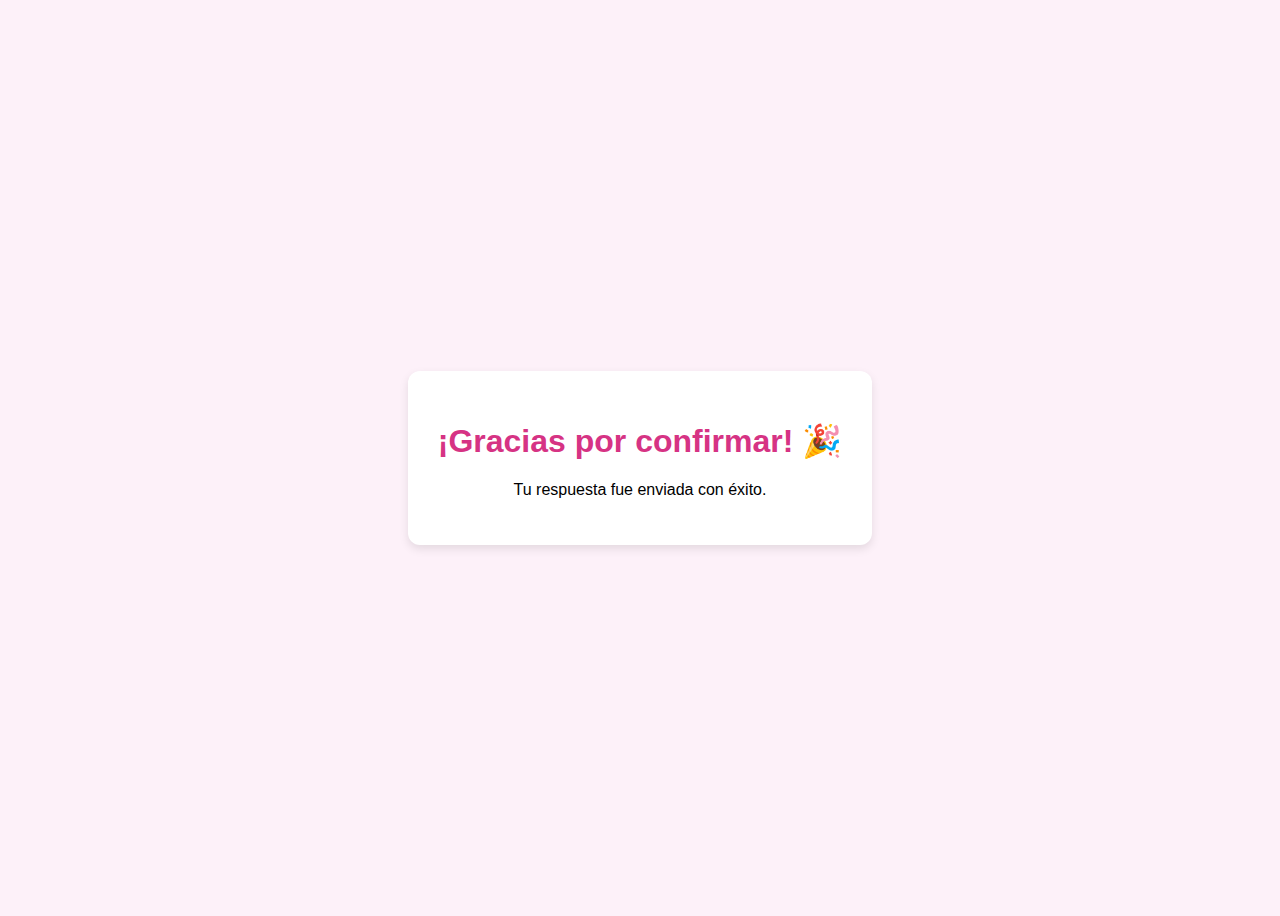
<file: gracias.html>
<!DOCTYPE html>
<html lang="es">
<head>
  <meta charset="UTF-8">
  <meta name="viewport" content="width=device-width, initial-scale=1.0">
  <title>Gracias</title>
  <style>
    body {
      font-family: Arial, sans-serif;
      background: #fdf1f9;
      display: flex;
      justify-content: center;
      align-items: center;
      height: 100vh;
      text-align: center;
    }
    .mensaje {
      background: white;
      padding: 30px;
      border-radius: 12px;
      box-shadow: 0px 4px 10px rgba(0,0,0,0.1);
    }
    h1 { color: #d63384; }
  </style>
</head>
<body>
  <div class="mensaje">
    <h1>¡Gracias por confirmar! 🎉</h1>
    <p>Tu respuesta fue enviada con éxito.</p>
  </div>
</body>
</html>
</file>
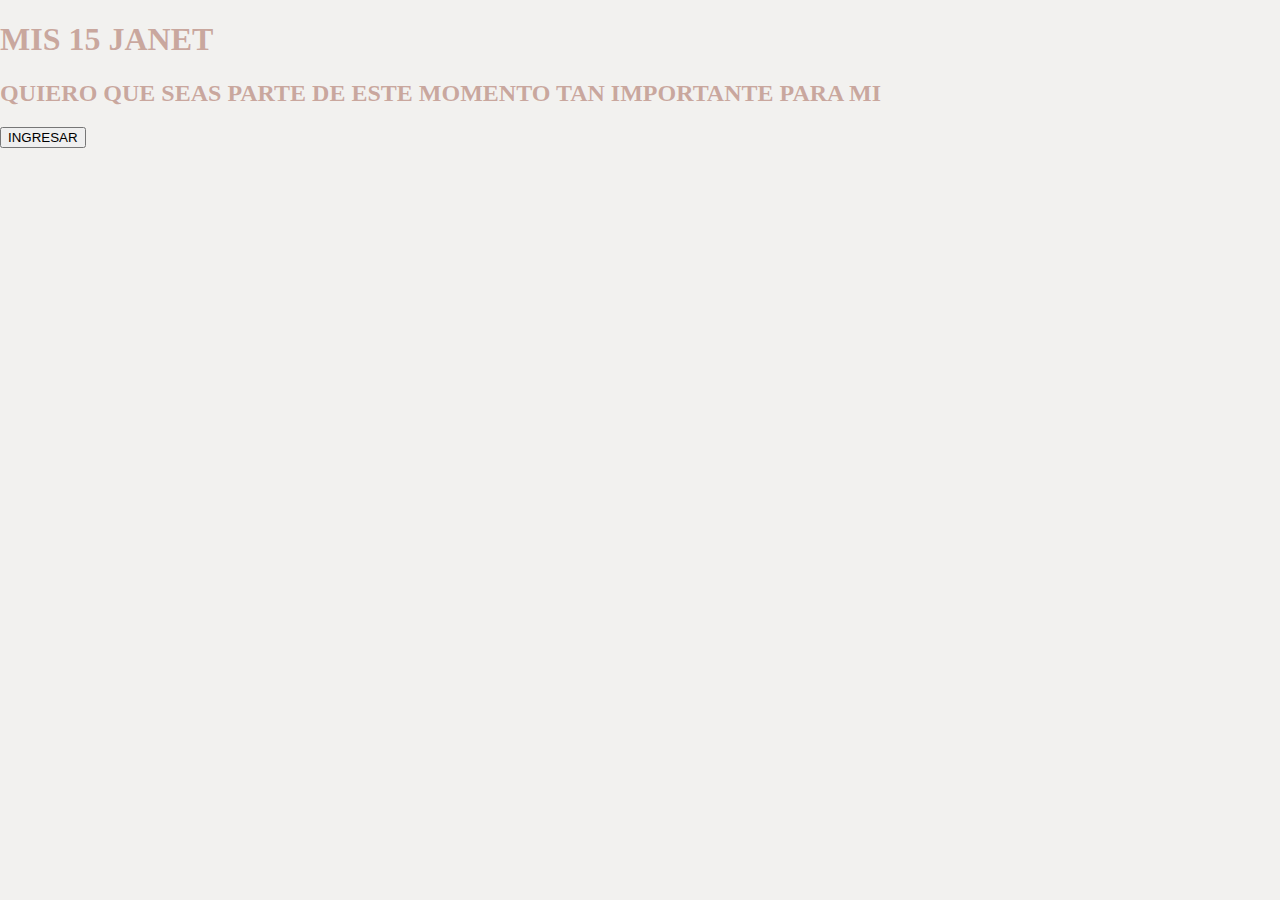
<file: indep.html>
<!DOCTYPE html>
<html lang="en">
<head>
  <meta charset="UTF-8">
  <meta name="viewport" content="width=device-width, initial-scale=1.0">
  <title>Document</title>
<link rel="stylesheet" href="estilo.css">

  <link rel="preconnect" href="https://fonts.googleapis.com">
<link rel="preconnect" href="https://fonts.gstatic.com" crossorigin>
<link href="https://fonts.googleapis.com/css2?family=Montserrat:ital,wght@0,100..900;1,100..900&display=swap" rel="stylesheet">
</head>
<body style="background-color: #f2f1ef;">
  <h1 style="color: rgb(194 154 144 / 85%);">MIS 15 JANET</h1>

  <h2 style="color: rgb(194 154 144 / 85%);">QUIERO QUE SEAS PARTE DE ESTE MOMENTO TAN IMPORTANTE PARA MI</h2>

  <button>INGRESAR</button>
</body>
</html>
</file>
<file: estilo.css>
body{margin: 0%;}


h1.h2,p{text-align: center;font-family: "Montserrat", sans-serif;
  font-optical-sizing: auto;
  font-weight: 380;
  font-style: normal;}

.cajaclara {
background-color: #ffffff;
height: 350px;
text-align: center;font-family: "Montserrat", sans-serif;
font-optical-sizing: auto;
font-weight: 239;
font-style: normal;
color:rgb(194 154 144 / 85%) ;
}

.cajafrase { background-color: rgb(194 154 144 / 85%);
height: 250px;}

.letrasclaras{color: #f2f1ef;}
.letrasoscuras{color:rgb(194 154 144 / 85%) ;}





  .caja {
    color: rgb(194 154 144 / 85%) ;
    padding: 20px;
    border-radius: 15px;
    text-align: center;
    width: 80px;
    font-size: 1.5em;
    box-shadow: 0 4px 8px rgba(0,0,0,0.2);
  }
</file>
